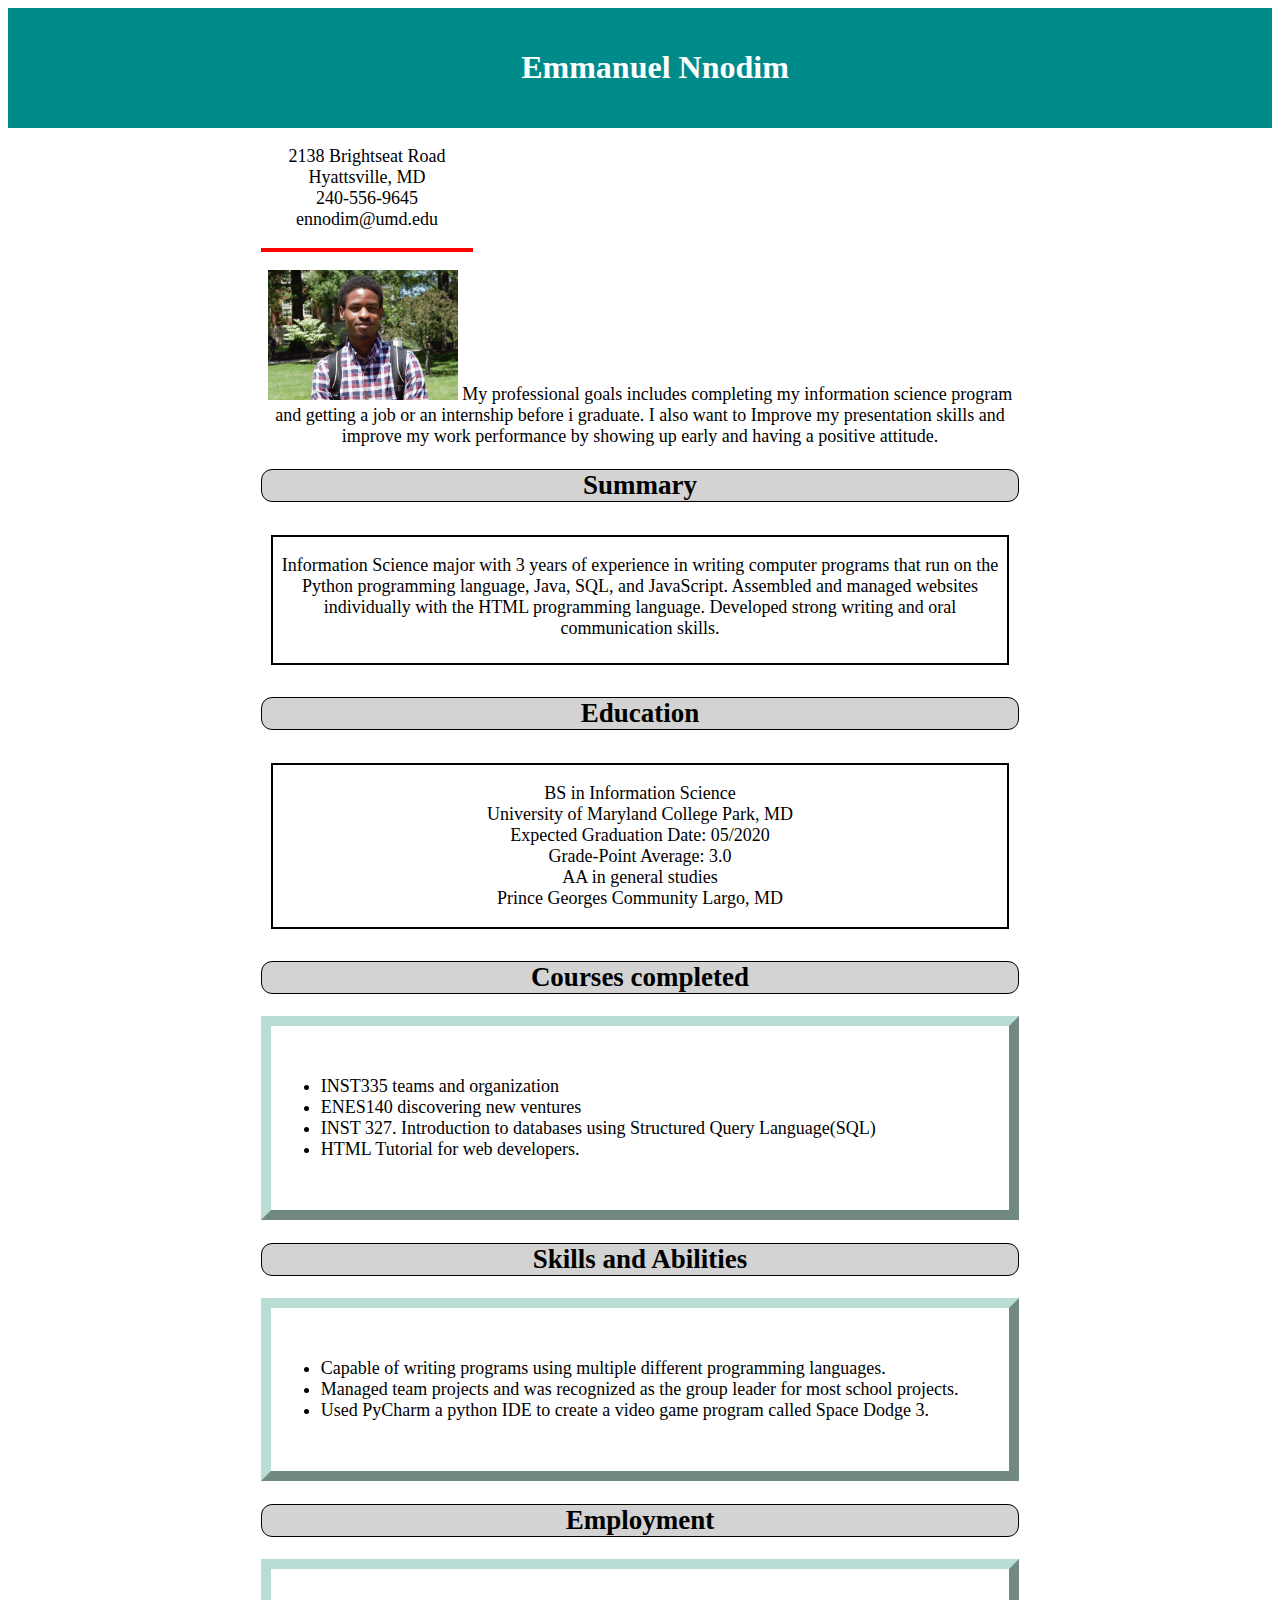
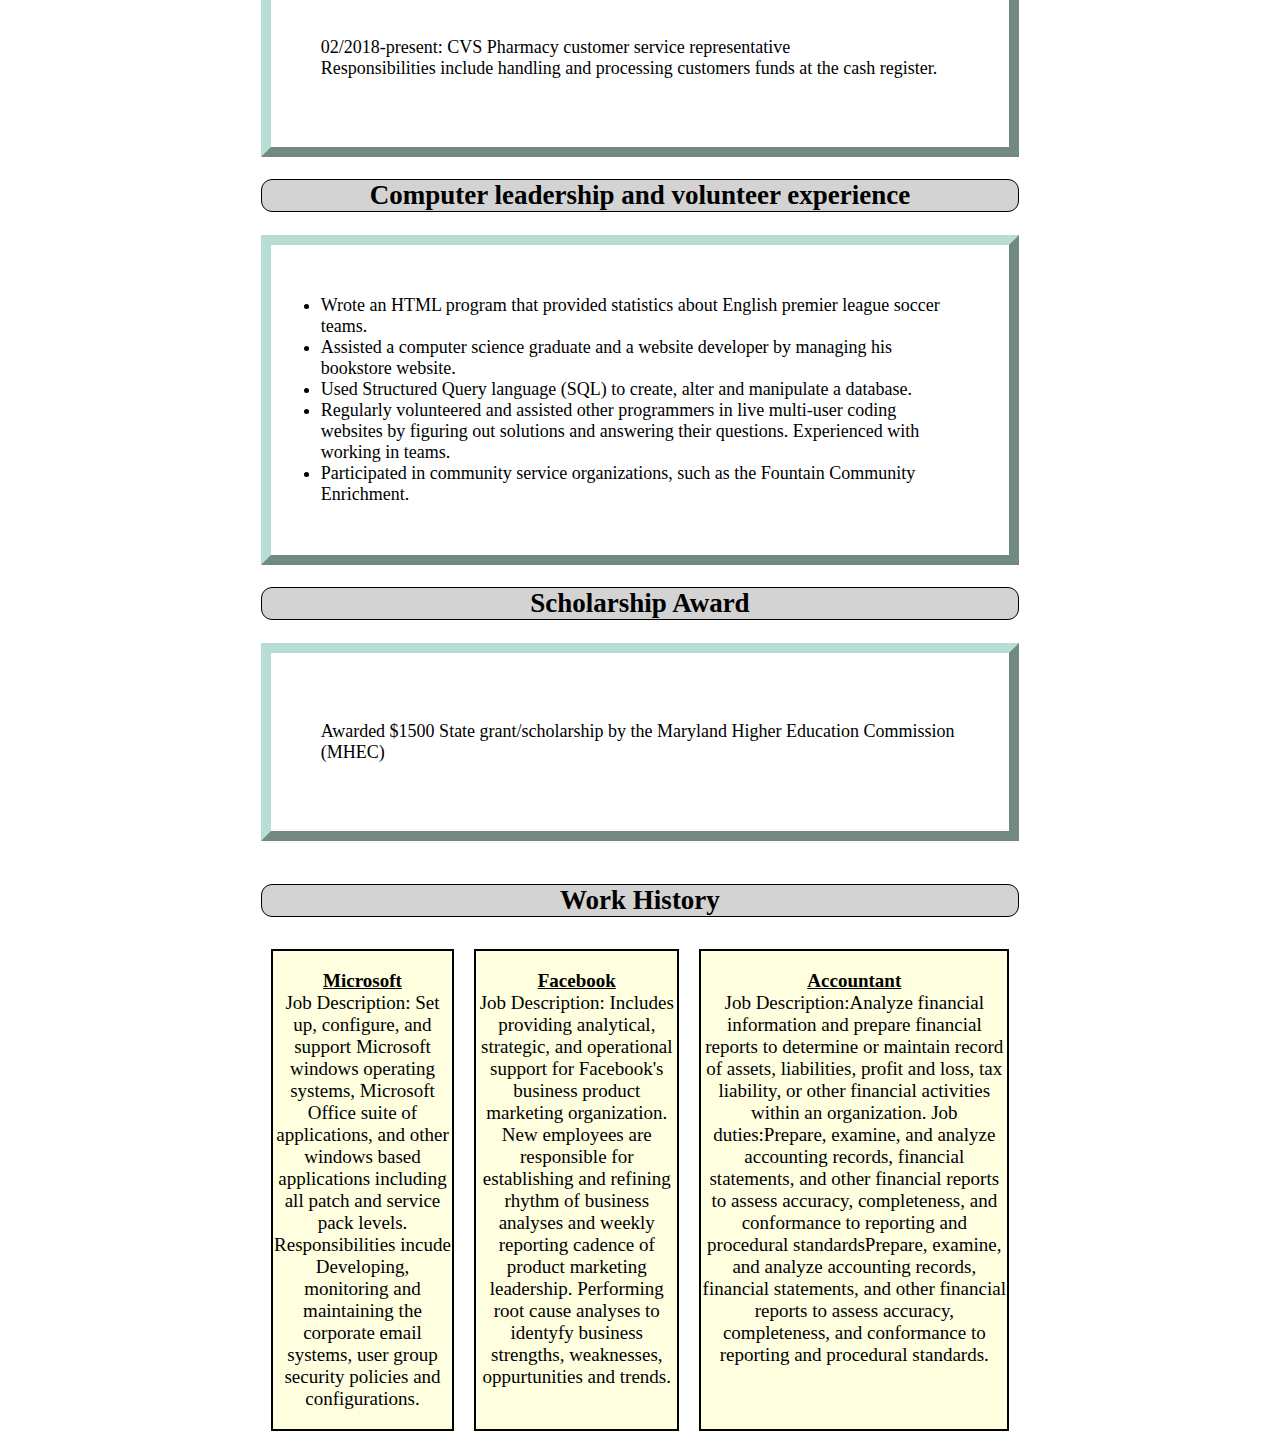
<file: index.html>
<!DOCTYPE html>
<html lang="en-US">

<head>
    <title>Assignment 1: HTML & CSS </title>
    <link rel="stylesheet" type="text/css" href="styles.css">
</head>

<body>
    <div class="name_header">
        <h1>Emmanuel Nnodim</h1>
    </div>
    <div class="container">
        <div class="personal_info">
            <p>
                2138 Brightseat Road<br>
                Hyattsville, MD<br>
                240-556-9645<br>
                ennodim@umd.edu
            </p>
        </div>

        <div class="image">
            <p>
                <img class="site_image" src="my_portrait_pic.jpg" title="This is my portrait photo">
                My professional goals includes completing my information science program and getting a
                job or an internship before i graduate. I also want to Improve my presentation skills and improve
                my work performance by showing up early and having a positive attitude.
            </p>
        </div>
        <h2 class="sum_edu_heading">Summary</h2>
        <div class="Edu-Sum-flexbox-container">
            <div class="Sum_flexbox flex-item2">
                <p>Information Science major with 3 years of experience in writing computer programs that run on
                    the Python programming language, Java, SQL,
                    and JavaScript. Assembled and managed websites individually with the HTML programming language.
                    Developed
                    strong
                    writing and oral communication skills.
                </p>
            </div>

            <h2 class="sum_edu_heading">Education</h2>
            <div class="EDU_flexbox flex-item2">
                <p>BS in Information Science<br>
                    University of Maryland College Park, MD<br>
                    Expected Graduation Date: 05/2020<br>
                    Grade-Point Average: 3.0<br>
                    AA in general studies<br>
                    Prince Georges Community Largo, MD<br>
                </p>
            </div>
        </div>

        <h2 class="heading2"> Courses completed</h2>
        <ul>
            <li>INST335 teams and organization</li>
            <li>ENES140 discovering new ventures</li>
            <li>INST 327. Introduction to databases using Structured Query Language(SQL)</li>
            <li>HTML Tutorial for web developers.</li>
        </ul>

        <h2 class="heading2">Skills and Abilities</h2>
        <ul>
            <li>Capable of writing programs using multiple different programming languages. </li>
            <li>Managed team projects and was recognized as the group leader for most school projects.</li>
            <li>Used PyCharm a python IDE to create a video game program called Space Dodge 3.</li>
        </ul>

        <h2 class="heading2">Employment</h2>
        <div class="para">
            <p> 02/2018-present: CVS Pharmacy customer service representative<br>
                Responsibilities include handling and processing customers funds at the cash register.
            </p>
        </div>

        <h2 class="heading2">Computer leadership and volunteer experience</h2>
        <ul>
            <li>Wrote an HTML program that provided statistics about English premier league soccer teams. </li>
            <li>Assisted a computer science graduate and a website developer by managing his bookstore website.
            </li>
            <li>Used Structured Query language (SQL) to create, alter and manipulate a database. </li>
            <li>Regularly volunteered and assisted other programmers in live multi-user coding websites
                by figuring out solutions and answering their questions. Experienced with working in teams.</li>
            <li>Participated in community service organizations, such as the Fountain Community Enrichment.</li>
        </ul>

        <h2 class="heading2">Scholarship Award </h2>
        <div class="para">
            <p>Awarded $1500 State grant/scholarship by the Maryland Higher Education Commission (MHEC)</p>
        </div><br>

        <h2 class="heading2">Work History </h2>

        <div class="flexbox_container">
            <div class="flexbox_item flexbox_item_1">
                <p> <ins><b>Microsoft</b></ins> <br>
                    Job Description: Set up, configure, and support Microsoft windows operating systems,
                    Microsoft Office suite of applications, and other windows based applications including all patch
                    and service pack levels.
                    Responsibilities incude Developing, monitoring and maintaining the corporate email systems, user
                    group
                    security policies and configurations.
                </p>
            </div>
            <div class="flexbox_item flexbox_item_2">
                <p> <ins><b>Facebook</b></ins> <br>
                    Job Description: Includes providing analytical, strategic, and operational support for Facebook's
                    business product marketing organization.
                    New employees are responsible for establishing and refining rhythm of business analyses and weekly
                    reporting cadence of product marketing leadership. Performing root cause analyses to identyfy
                    business strengths, weaknesses,
                    oppurtunities and trends.
                </p>

            </div>
            <div class="flexbox_item flexbox_item_3">
                <p> <ins><b>Accountant</b></ins> <br>
                    Job Description:Analyze financial information and prepare financial reports to determine or maintain
                    record of assets, liabilities,
                    profit and loss, tax liability, or other financial activities within an organization.
                    Job duties:Prepare, examine, and analyze accounting records, financial statements, and other
                    financial reports to assess accuracy,
                    completeness, and conformance to reporting and procedural standardsPrepare, examine, and analyze
                    accounting records, financial statements,
                    and other financial reports to assess accuracy, completeness, and conformance to reporting and
                    procedural standards.
                </p>
            </div>

        </div>

    </div>
</body>

</html>
</file>
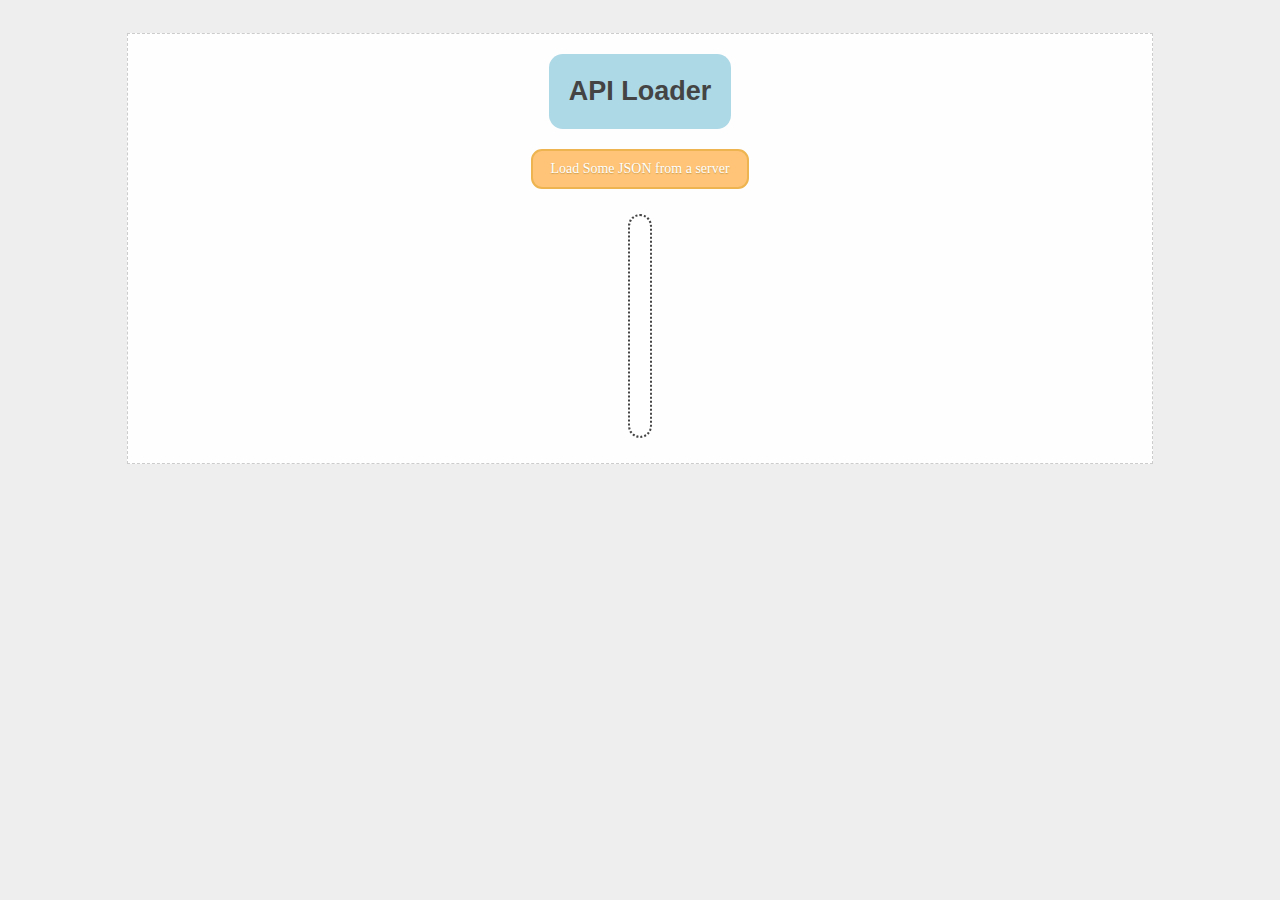
<file: lab_7_node/public/index.html>
<!DOCTYPE html>
<html lang="en">

<head>
  <title>Test AJAX page</title>
  <link rel="stylesheet" type="text/css" href="./lab_styles.css">
</head>

<body>
  <div class="container">
    <div class="wrapper">
      <div class="header">API Loader</div>
      <button class="button" onclick="loadData()">Load Some JSON from a server</button>
      <div class="content"></div>
      <div class="footer"></div>
    </div>
  </div>
  <script>
    function loadData() {
      console.log('fetch'); // confirm code is running on click
      fetch('/api')
        .then(res => res.json())
        .then(res => {
          console.log(res); // logging step to check what we got
          return res;
        })
        .then(res => res.data.map(c => c.route_id))
        .then(codes => document.querySelector(".content").innerText = codes);
    }
  </script>
</body>

</html>
</file>
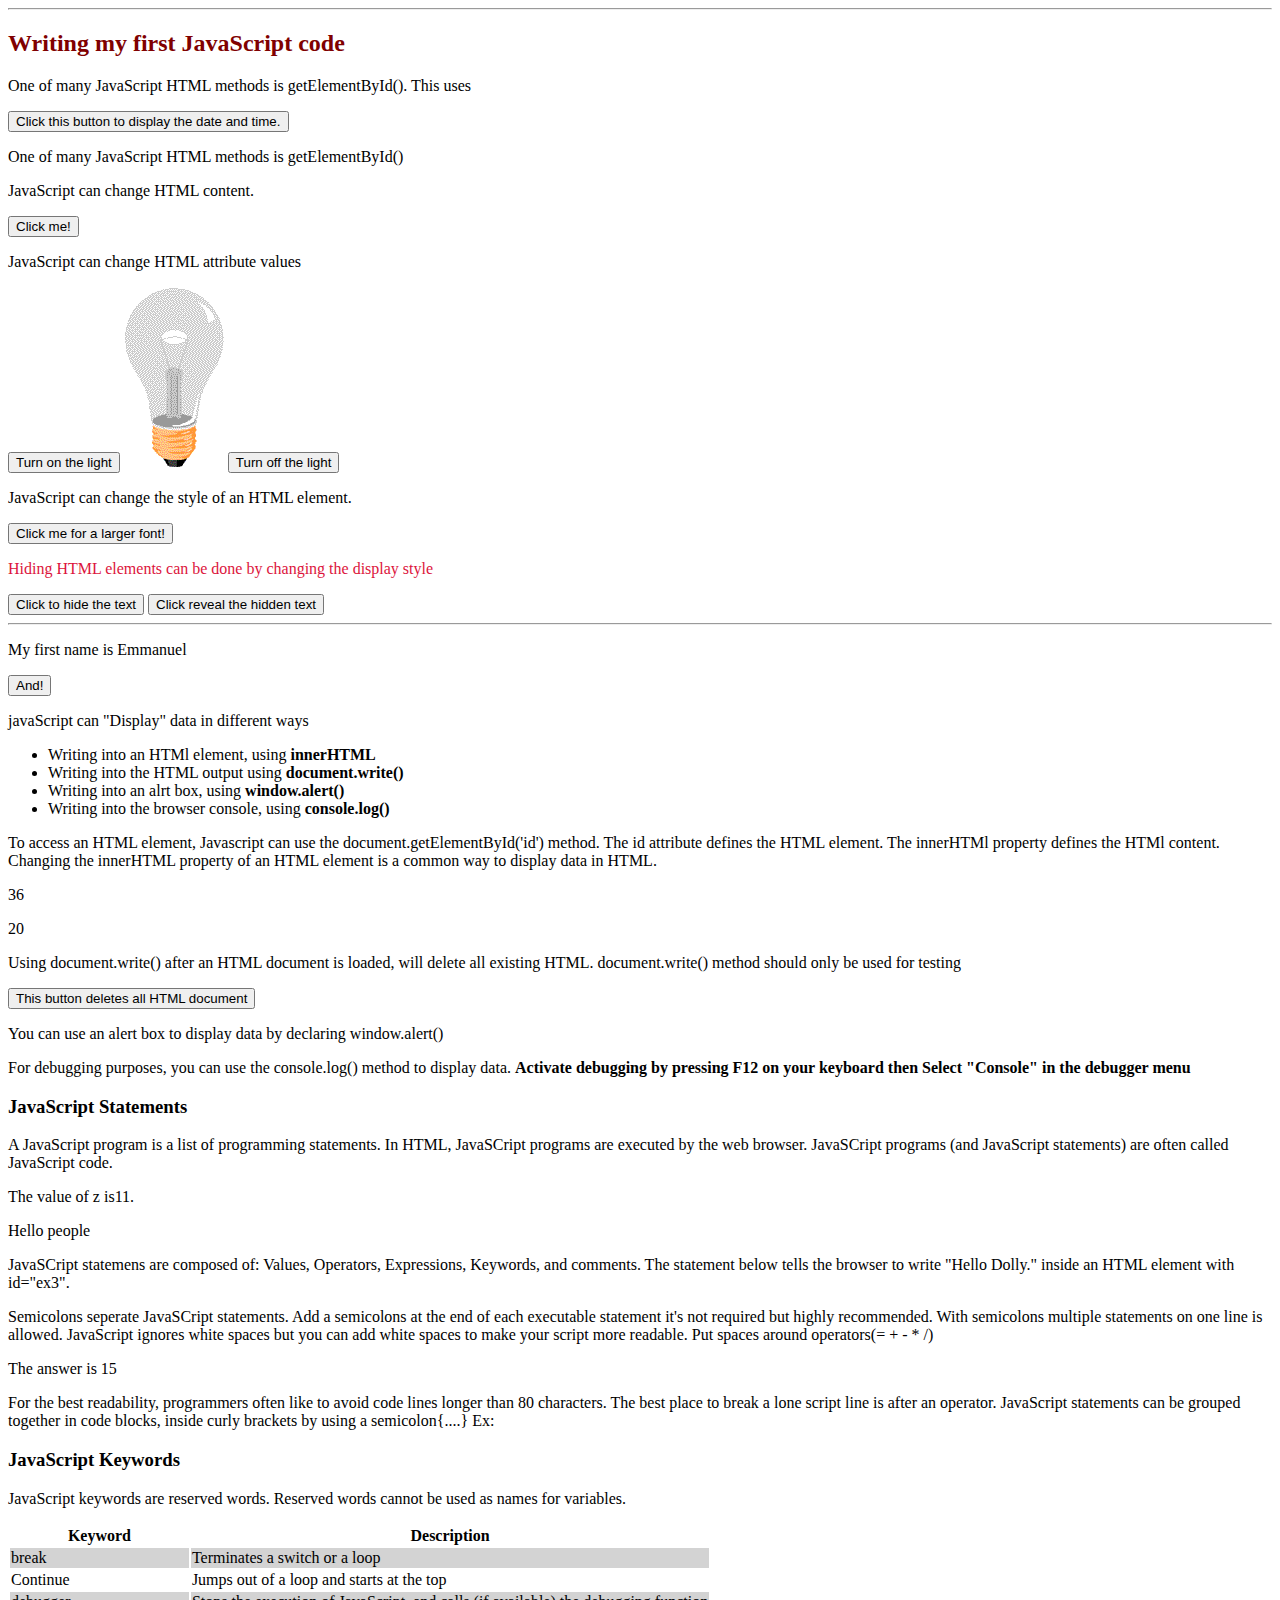
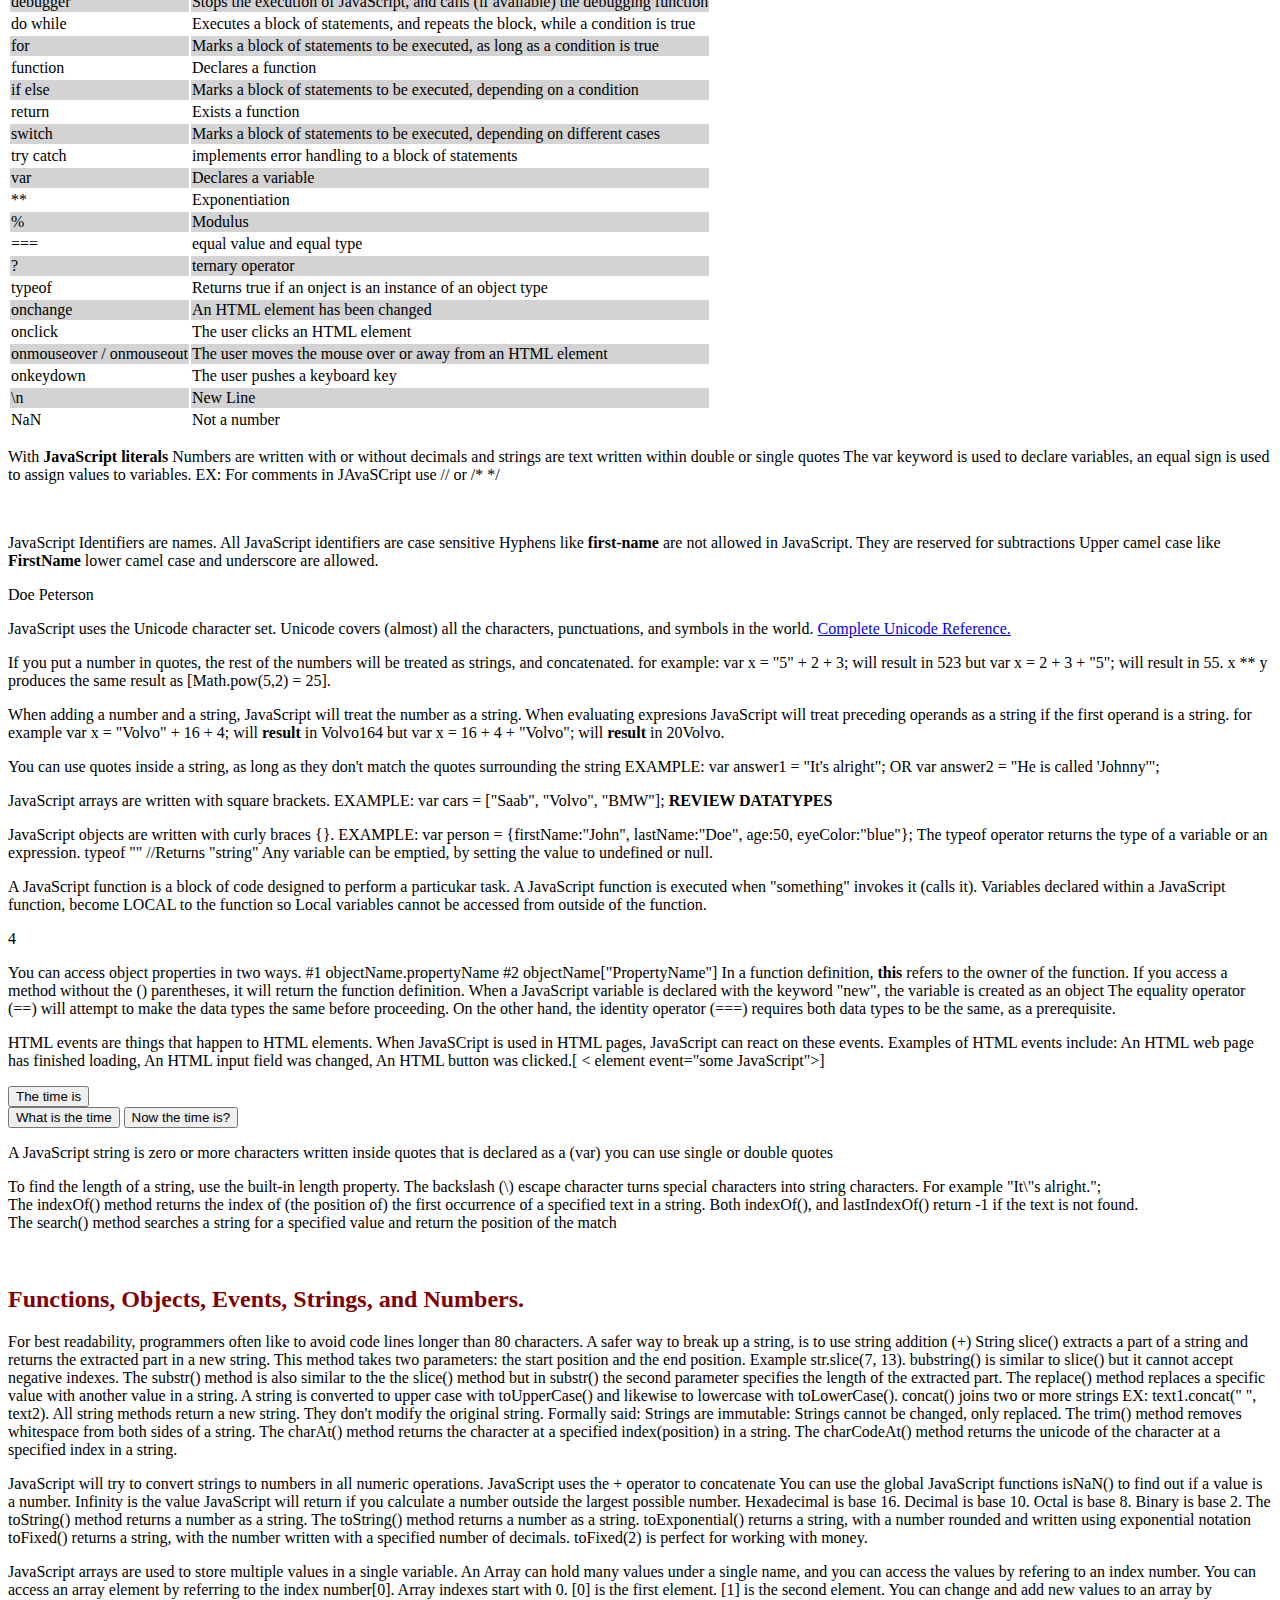
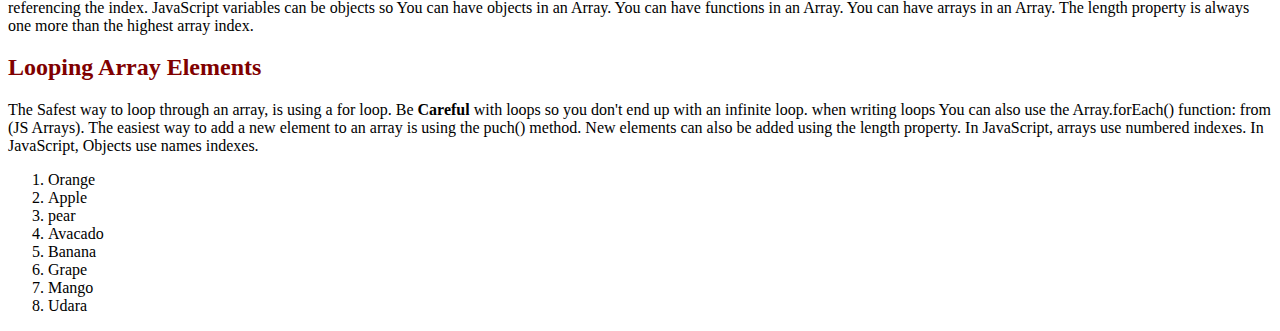
<file: w3school JavaScript exercise.html>
<!DOCTYPE html>
<html>

<head>
    <!-- EXternal JS script <script src="myScript.js"></script>   
    Adding a comment: JavaScript is the programming language of HTML and the web.-->
    <Title>This is a JavaScript tutorial</Title>
    <!--Placing scripts like the one below at the bottom of the body element improves the display speed
    because script interpretation slows down the display-->
    <!--
    <script>
        function myFunction(){
            document.getElementById('demo6').innerHTML = 'My last Name is Nnodim.';
        }
    </script> -->
    <!--REVIEW CONSOLE IN BROWSER TO TEST ALL CONSOLE.LOG CODES.-->
    <style>
        h3:hover,
        button:hover {
            color: red;
        }

        .site-container {
            border-style: hidden;
            border-width: 1px;
            margin: 0 auto;
        }

        .tab tr:nth-child(even) {
            background-color: lightgray
        }

        .tab tr:nth-child(odd) {
            background-color: white
        }
        
        h2{
            color:maroon;
        }
        h2:hover,
        button:hover{

            color:blue;
            }
        }
    </style>

</head>

<div class="site-container">

    <body>
        <hr>
        <h2>Writing my first JavaScript code</h2>
        <p> One of many JavaScript HTML methods is getElementById(). This uses </p>
        <button type="button" onclick="document.getElementById('demo').innerHTML = Date()">Click this button to display
            the
            date and time.
        </button>
        <p id="demo"></p>
        <p>One of many JavaScript HTML methods is getElementById()</p>

        <p id="demo2">JavaScript can change HTML content.</p>
        <button type="button" onclick='document.getElementById("demo2").innerHTML = "Hello JavaScript"' ;>Click
            me!</button>
        <!--JavaScript accepts both double and single quotes-->

        <p>JavaScript can change HTML attribute values</p>
        <button type="button" onclick="document.getElementById('myImage').src='pic_bulbon.gif'">Turn on the
            light</button>

        <img id="myImage" src="pic_bulboff.gif" style="width:100px"> </img>

        <button onclick="document.getElementById('myImage').src='pic_bulboff.gif'">Turn off the light</button>

        <p id="demo3">JavaScript can change the style of an HTML element.</p>
        <button onclick="document.getElementById('demo3').style.fontSize='30px'">Click me for a larger font!</button>

        <p id="demo4" style="color:crimson" ;>Hiding HTML elements can be done by changing the display style</p>
        <p id="demo5" style="display:none">Showing hidden HTML elements can also be done by changing the display style.
        </p>

        <button type="button" onclick="document.getElementById('demo4').style.display='none'">Click to hide the
            text</button>
        <button type="button" onclick="document.getElementById('demo5').style.display='block'">Click reveal the hidden
            text</button>
        <hr>
        <!-- In HTML, a JavaScript code must me inserted between <script> and </script> tags. JavaScript is the defaul scripting language in HTMl 
    A JavaScript function is a block of JavaScript code, that can be executed when "called" for.
    A function can be called when an event occurs, like when the user clicks a button.
    Any number of scripts can be placed in the <body> or <head> section of an HTML page
-->
        <script>
            function myFunction() {
                document.getElementById('demo6').innerHTML = 'My last name is Nnodim.';
            }
        </script>
        <p id="demo6">My first name is Emmanuel</p> 
        <button type="button" onclick="myFunction()">And!</button>
        <!--External scripts are practical when the same code is used in many different web pages
    To use an external script, put the name of the script file in the src (source) attribute of a <script> tag:
    External scripts can be referenced with a full URL or with a path relative to the current web page.
    EX:<script src="myScript.js"></script>. External scirpts cannot contain <script> tags
    Using external files helps seperate HTML and code, it makes HTML and Javascript easier to read and maintain and speeds up page loads.   
-->
        <p>javaScript can "Display" data in different ways</p>

        <ul>
            <li>Writing into an HTMl element, using <b>innerHTML</b></li>
            <li>Writing into the HTML output using <b>document.write()</b></li>
            <li>Writing into an alrt box, using <b>window.alert()</b></li>
            <li>Writing into the browser console, using <b>console.log()</b></li>
        </ul>
        <p>To access an HTML element, Javascript can use the document.getElementById('id') method.
            The id attribute defines the HTML element. The innerHTMl property defines the HTMl content.
            Changing the innerHTML property of an HTML element is a common way to display data in HTML.
        </p>
        <p id="example"></p>
        <script>
            document.getElementById('example').innerHTML = 9 * 4;
        </script>

        <script>
            document.write(2 * 10);
        </script>

        <p>Using document.write() after an HTML document is loaded, will delete all existing HTML.
            document.write() method should only be used for testing
        </p>
        <button type="button" onclick="document.write(9+9)">This button deletes all HTML document</button>

        <p>You can use an alert box to display data by declaring window.alert() </p>
        <!--<script>window.alert("This is a safe website click OK or enter to continue to the site.")</script>-->

        <p>For debugging purposes, you can use the console.log() method to display data.
            <b> Activate debugging by pressing F12 on your keyboard then Select "Console" in the debugger menu</b>
        </p>
        <script>
                console.log(0 * 5);
                console.log("This message will display in your console automatically. Make sure to store your code in a script tag in order to use console.log ");
                var ck
                ck = (2*5);
                var wk = ("Emmanuel");
        </script>
        
        <h3>JavaScript Statements</h3>

        <p>A JavaScript program is a list of programming statements. In HTML, JavaSCript programs are executed by the
            web browser.
            JavaSCript programs (and JavaScript statements) are often called JavaScript code.
            <p id="ex2"></p>
            <p id="ex3"></p>
        </p>

        <script>
            var x, y, z
            x = 9
            y = 2
            z = x + y;
            document.getElementById("ex2").innerHTML = "The value of z is" + z + ".";</script>

        <p>JavaSCript statemens are composed of: Values, Operators, Expressions, Keywords, and comments.
            The statement below tells the browser to write "Hello Dolly." inside an HTML element with id="ex3".
        </p>
        <script>
            document.getElementById("ex3").innerHTML = "Hello people";
        </script>

        <p>Semicolons seperate JavaSCript statements. Add a semicolons at the end of each executable statement it's not
            required but highly recommended.
            With semicolons multiple statements on one line is allowed. JavaScript ignores white spaces but you can add
            white
            spaces to make your script more readable. Put spaces around operators(= + - * /)
            <p id="ex4"> </p>
        </p>

        <script>
            var a, b, c;
            a = 5; b = 9;
            c = 1;
            d = a + b + c;
            document.getElementById("ex4").innerHTML = "The answer is " + d;
        </script>
        <p>For the best readability, programmers often like to avoid code lines longer than 80 characters.
            The best place to break a lone script line is after an operator. JavaScript statements can be grouped
            together in code blocks,
            inside curly brackets by using a semicolon{....} Ex:
            <!-- <script> function myFunction() {
                document.getElementById("demo1").innerHTML = "Hello Dolly!";
                document.getElementById("demo2").innerHTML = "How are you?";
              } </script>-->
        </p>
        <h3>JavaScript Keywords</h3>
        <p>JavaScript keywords are reserved words. Reserved words cannot be used as names for variables.</p>
        <table class="tab">
            <tr>
                <th>Keyword</th>
                <th>Description</th>
            </tr>
            <tr>
                <td>break</td>
                <td>Terminates a switch or a loop</td>
            </tr>
            <tr>
                <td>Continue</td>
                <td>Jumps out of a loop and starts at the top</td>
            </tr>
            <tr>
                <td>debugger</td>
                <td>Stops the execution of JavaScript, and calls (if available) the debugging function</td>
            </tr>
            <tr>
                <td>do while</td>
                <td>Executes a block of statements, and repeats the block, while a condition is true </td>
            </tr>
            <tr>
                <td>for</td>
                <td>Marks a block of statements to be executed, as long as a condition is true</td>
            </tr>
            <tr>
                <td>function</td>
                <td>Declares a function</td>
            </tr>
            <tr>
                <td>if else</td>
                <td>Marks a block of statements to be executed, depending on a condition</td>
            </tr>
            <tr>
                <td>return</td>
                <td>Exists a function</td>
            </tr>
            <tr>
                <td>switch</td>
                <td>Marks a block of statements to be executed, depending on different cases </td>
            </tr>
            <tr>
                <td>try catch</td>
                <td>implements error handling to a block of statements</td>
            </tr>
            <tr>
                <td>var</td>
                <td>Declares a variable </td>
            </tr>
            <tr>
                <td>**</td>
                <td>Exponentiation</td>
            </tr>
            <tr>
                <td>%</td>
                <td>Modulus</td>
            </tr>
            <tr>
                <td>===</td>
                <td>equal value and equal type</td>
            </tr>
            <tr>
                <td>?</td>
                <td>ternary operator</td>
            </tr>
            <tr>
                <td>typeof</td>
                <td>Returns true if an onject is an instance of an object type</td>
            </tr>
            <tr>
                <td>onchange</td>
                <td>An HTML element has been changed</td>
            </tr>
            <tr>
                <td>onclick</td>
                <td>The user clicks an HTML element</td>
            </tr>
            <tr>
                <td>onmouseover / onmouseout</td>
                <td>The user moves the mouse over or away from an HTML element</td>
            </tr>
            <tr>
                <td>onkeydown</td>
                <td>The user pushes a keyboard key</td>
            </tr>
            <tr>
                <td>\n</td>
                <td>New Line</td>
            </tr>
            <tr>
                <td>NaN</td>
                <td>Not a number</td>
            </tr>

        </table>

        <p>With <b>JavaScript literals</b> Numbers are written with or without decimals and strings are text written
            within double or single quotes
            The var keyword is used to declare variables, an equal sign is used to assign values to variables. EX:
            For comments in JAvaSCript use // or /* */
            <!--var x;
            x = 6;
        
            var x, y;
            x = 5 + 6;
            y = x * 10;
             -->
        </p><br>

        <p>JavaScript Identifiers are names. All JavaScript identifiers are case sensitive
            Hyphens like <b>first-name</b> are not allowed in JavaScript. They are reserved for subtractions
            Upper camel case like <b>FirstName</b> lower camel case and underscore are allowed.
        </p>
        <p id="ex5"></p>
        <script>
            var lastname, lastName;
            lastname = 'Doe'
            lastName = 'Peterson'
            document.getElementById("ex5").innerHTML = lastname + " " + lastName;
        </script>

        <p>JavaScript uses the Unicode character set. Unicode covers (almost) all the characters, punctuations, and
            symbols in the world.
            <a href="https://www.w3schools.com/charsets/default.asp" target="_blank">Complete Unicode Reference.<a />
        </p>

        <p>If you put a number in quotes, the rest of the numbers will be treated as strings, and concatenated.
            for example: var x = "5" + 2 + 3; will result in 523 but var x = 2 + 3 + "5"; will result in 55.
            x ** y produces the same result as [Math.pow(5,2) = 25].
        </p>

        <p>When adding a number and a string, JavaScript will treat the number as a string.
            When evaluating expresions JavaScript will treat preceding operands as a string if the first operand is a
            string.
            for example var x = "Volvo" + 16 + 4; will <b>result</b> in Volvo164 but var x = 16 + 4 + "Volvo"; will
            <b>result</b> in 20Volvo.
        </p>

        <p>You can use quotes inside a string, as long as they don't match the quotes surrounding the string
            EXAMPLE: var answer1 = "It's alright"; OR var answer2 = "He is called 'Johnny'";
        </p>

        <p>JavaScript arrays are written with square brackets.
            EXAMPLE: var cars = ["Saab", "Volvo", "BMW"]; <b>REVIEW DATATYPES</b>
        </p>

        <p>JavaScript objects are written with curly braces {}.
            EXAMPLE: var person = {firstName:"John", lastName:"Doe", age:50, eyeColor:"blue"};
            The typeof operator returns the type of a variable or an expression. typeof "" //Returns "string"
            Any variable can be emptied, by setting the value to undefined or null.
        </p>

        <p>A JavaScript function is a block of code designed to perform a particukar task.
            A JavaScript function is executed when "something" invokes it (calls it).
            Variables declared within a JavaScript function, become LOCAL to the function so
            Local variables cannot be accessed from outside of the function.

        </p>

        <p id="ex6"></p>
        <script>
            function myFunction(p1, p2){
                return p1 * p2;
                var func = myFunction(p1,p2);
                
            }
            document.getElementById("ex6").innerHTML = myFunction(4, 1);
            
        </script>
        

        <p>You can access object properties in two ways.
            #1 objectName.propertyName #2 objectName["PropertyName"]
            In a function definition, <b>this</b> refers to the owner of the function.
            If you access a method without the () parentheses, it will return the function definition.
            When a JavaScript variable is declared with the keyword "new", the variable is created as an object
            The equality operator (==) will attempt to make the data types the same before proceeding. On the other hand, 
            the identity operator (===) requires both data types to be the same, as a prerequisite.
        </p>

        <p>HTML events are things that happen to HTML elements. When JavaSCript is used in HTML pages, JavaScript can
            react on these events.
            Examples of HTML events include: An HTML web page has finished loading, An HTML input field was changed,
            An HTML button was clicked.[ < element event="some JavaScript">]
        </p>
        <p id="ex7"></p>

        <button onclick="document.getElementById('ex7').innerHTML = Date()">The time is </button><br>
        <button onclick="this.innerHTML = Date()">What is the time</button>
        <button onclick="displayDate()">Now the time is?</button>

        <p> A JavaScript string is zero or more characters written inside quotes that is declared as a (var) you can use single or double quotes </p>
        <p>To find the length of a string, use the built-in length property. The backslash (\) escape character turns special characters into string characters.
            For example "It\"s alright.";<br>
            The indexOf() method returns the index of (the position of) the first occurrence of a specified text in a string.
            Both indexOf(), and lastIndexOf() return -1 if the text is not found.<br>
            The search() method searches a string for a specified value and return the position of the match
        </p><br>

        <script>
            var text ="ABCDEFGHIJKLMNOPQRSTUVWXYZ9";
            var tln = text.length;
            console.log(tln, 'is the text length'); //check your console to find out the text length
            var inde = text.indexOf("M"); // finds the index of a character
            console.log(inde);
            var inde2 = text.lastIndexOf("Z");
            console.log(inde2, 'this is the location of z');
            var posi = text.search("J");
            console.log(posi)
            
        </script>
        <h2>Functions, Objects, Events, Strings, and Numbers. 
        </h2>

        <p>
            For best readability, programmers often like to avoid code lines longer than 80 characters.
            A safer way to break up a string, is to use string addition (+)
            String slice() extracts a part of a string and returns the extracted part in a new string. This method takes
            two parameters: the start position and the end position. Example str.slice(7, 13).
            bubstring() is similar to slice() but it cannot accept negative indexes. The substr() method is also similar to the 
            the slice() method but in substr() the second parameter specifies the length of the extracted part. 
            The replace() method replaces a specific value with another value in a string.
            A string is converted to upper case with toUpperCase() and likewise to lowercase with toLowerCase().
            concat() joins two or more strings EX: text1.concat(" ", text2).
            All string methods return a new string. They don't modify the original string.
            Formally said: Strings are immutable: Strings cannot be changed, only replaced.
            The trim() method removes whitespace from both sides of a string.
            The charAt() method returns the character at a specified index(position) in a string.
            The charCodeAt() method returns the unicode of the character at a specified index in a string. 
        </p>

        <script>
        var a = "Please visit his website";
        var at = "     How do i remove white space  ";
        var b = a.replace("his", "Emmanuel's");
        var a2 = a.toUpperCase();
        var a3 = at.trim()
        var at2 = "Nnodim";
        var a4 = at2.charCodeAt(1)
        console.log(b + " " + a2 + " " + a3);
        console.log('The unicode value of the text n is', a4);

        </script>

        <p>JavaScript will try to convert strings to numbers in all numeric operations. JavaScript uses the + operator to concatenate 
            You can use the global JavaScript functions isNaN() to find out if a value is a number. Infinity is the value JavaScript will return if 
            you calculate a number outside the largest possible number.
            Hexadecimal is base 16. Decimal is base 10. Octal is base 8. Binary is base 2. The toString() method returns a number as a string.
            The toString() method returns a number as a string. toExponential() returns a string, with a number rounded and written using exponential notation
            toFixed() returns a string, with the number written with a specified number of decimals. toFixed(2) is perfect for working with money.

        </p>

        <script>
        console.log(typeof(4));
        var myNumber = 2;
        while (myNumber != Infinity){
            myNumber = myNumber * myNumber;
        console.log(myNumber);
        }
        var numb = 12.435646
        var numb2 = numb.toFixed(2)
        console.log(numb2)
        </script>

        <p>
            JavaScript arrays are used to store multiple values in a single variable.
            An Array can hold many values under a single name, and you can access the values by refering to an 
            index number. You can access an array element by referring to the index number[0]. Array indexes start with 0.
            [0] is the first element. [1] is the second element. You can change and add new values to an array by referencing the index.
            JavaScript variables can be objects so You can have objects in an Array. You can have functions in an Array. You can have arrays in an Array.
            The length property is always one more than the highest array index.

            
        </p>

        <script>
            var cars = ["Chevrolet", "Volvo", "BMW", "Mercedes"];
            console.log(cars);
            var value = cars[2];
            cars[4] = "Toyota";
            var value2 = cars[cars.length -1];
            console.log(value,'Is at index of 2', value2, "\"-1 gives you the last element in an array\" ");
            console.log(cars[0]);
            var person = {Firstname:"Jammie", Lastname:"Vardy"}
            console.log(person.Lastname, person.Firstname);
            var x = cars.length; // returns the number of elements
            var y = cars.sort(); // The sort() method sorts arrays
            console.log(x,'is the length',y,'sorting');

        </script>

        <h2>Looping Array Elements
        </h2>

        <p>
            The Safest way to loop through an array, is using a for loop. Be <b>Careful</b> with loops so you don't end up with
            an infinite loop. when writing loops You can also use the Array.forEach() function: from (JS Arrays).
            The easiest way to add a new element to an array is using the puch() method. New elements can also be added using the length property.
            In JavaScript, arrays use numbered indexes. In JavaScript, Objects use names indexes.

        </p>
        <p id = "fruit"></p>

        <script>
            var fruits, Flen, i, text;
            fruits = ["Orange", "Apple", "pear", "Avacado", "Banana", "Grape", "Mango"];
            fruits.push("Udara");

            Flen = fruits.length;
            var len = fruits.length
            console.log(len, 'this is the total number of the fruits element')

            text = "<ol>"
            for (i = 0; i < fruits.length; i++) {
                text += "<li>" + fruits[i] + "</li>";
            }    
            
            text += "</ol>";
            document.getElementById("fruit").innerHTML = text;
            console.log(text)
        </script>


</div>
</body>

</html>
</file>
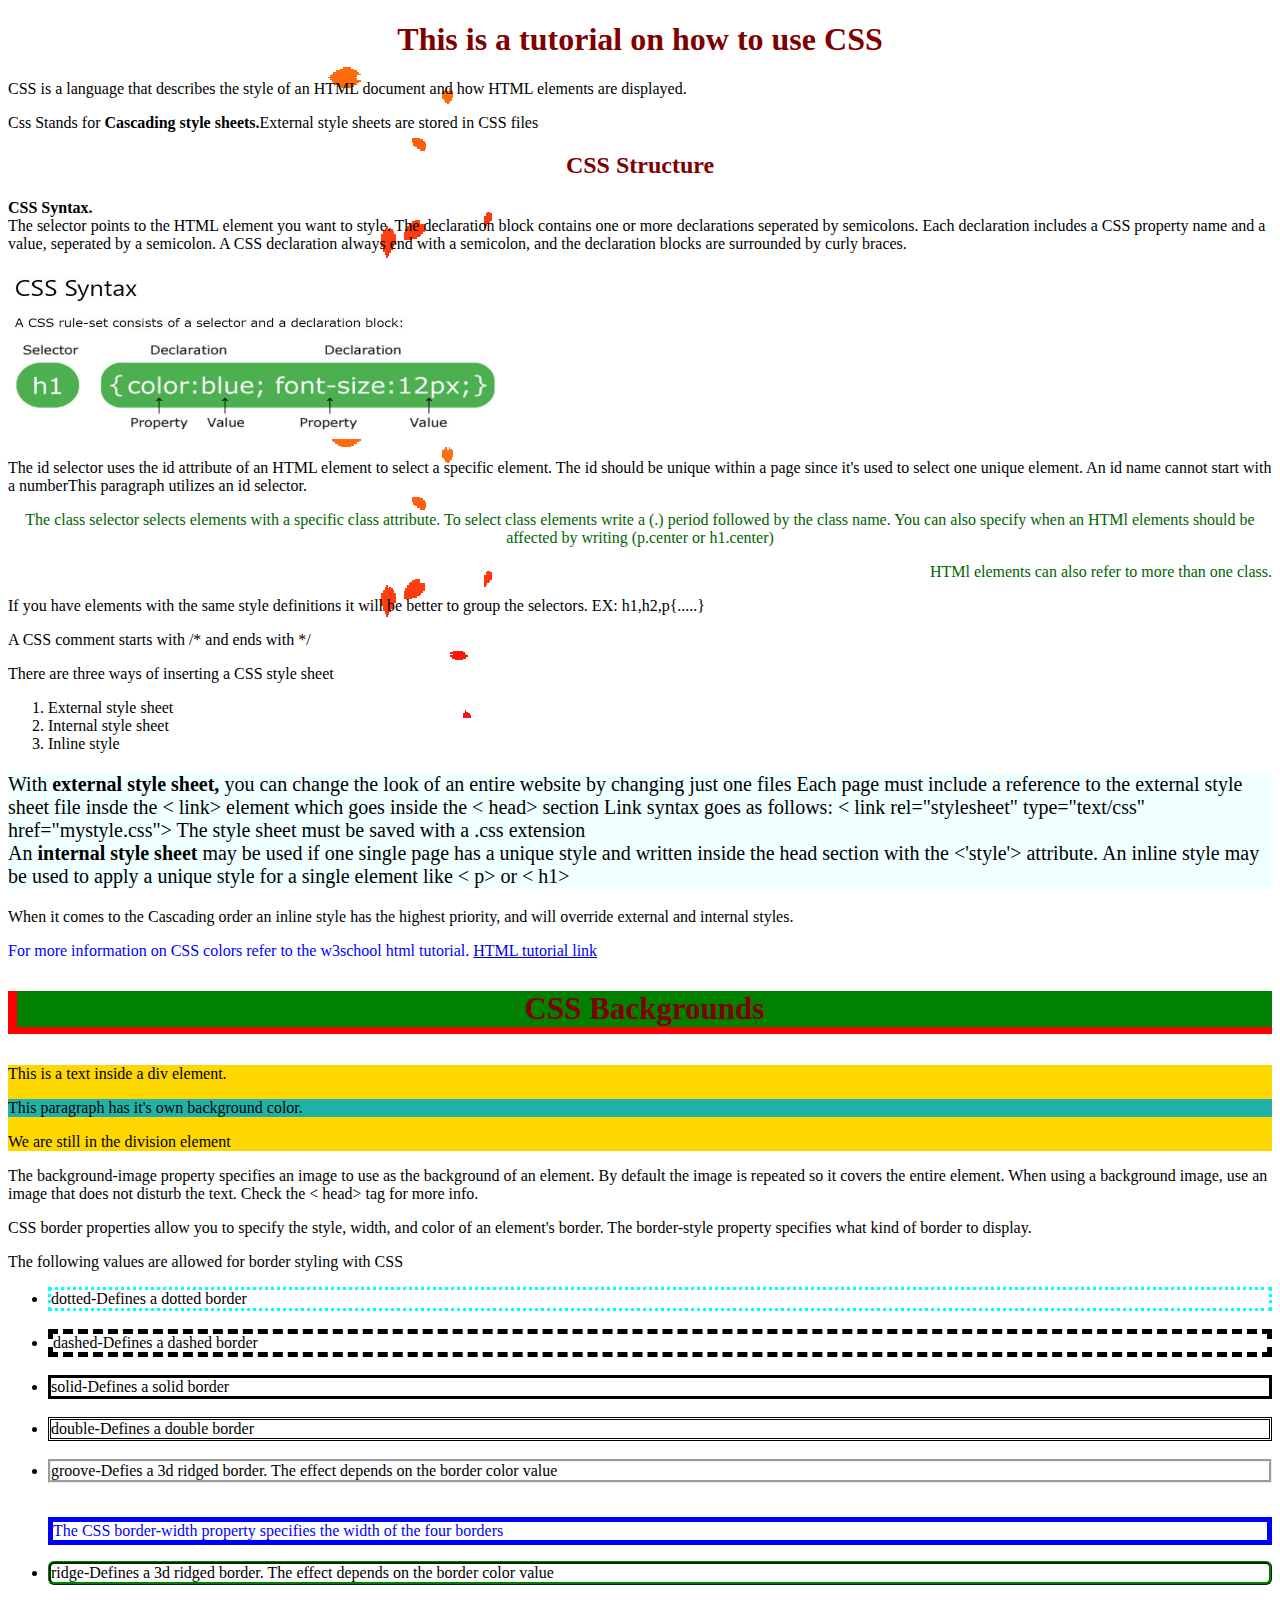
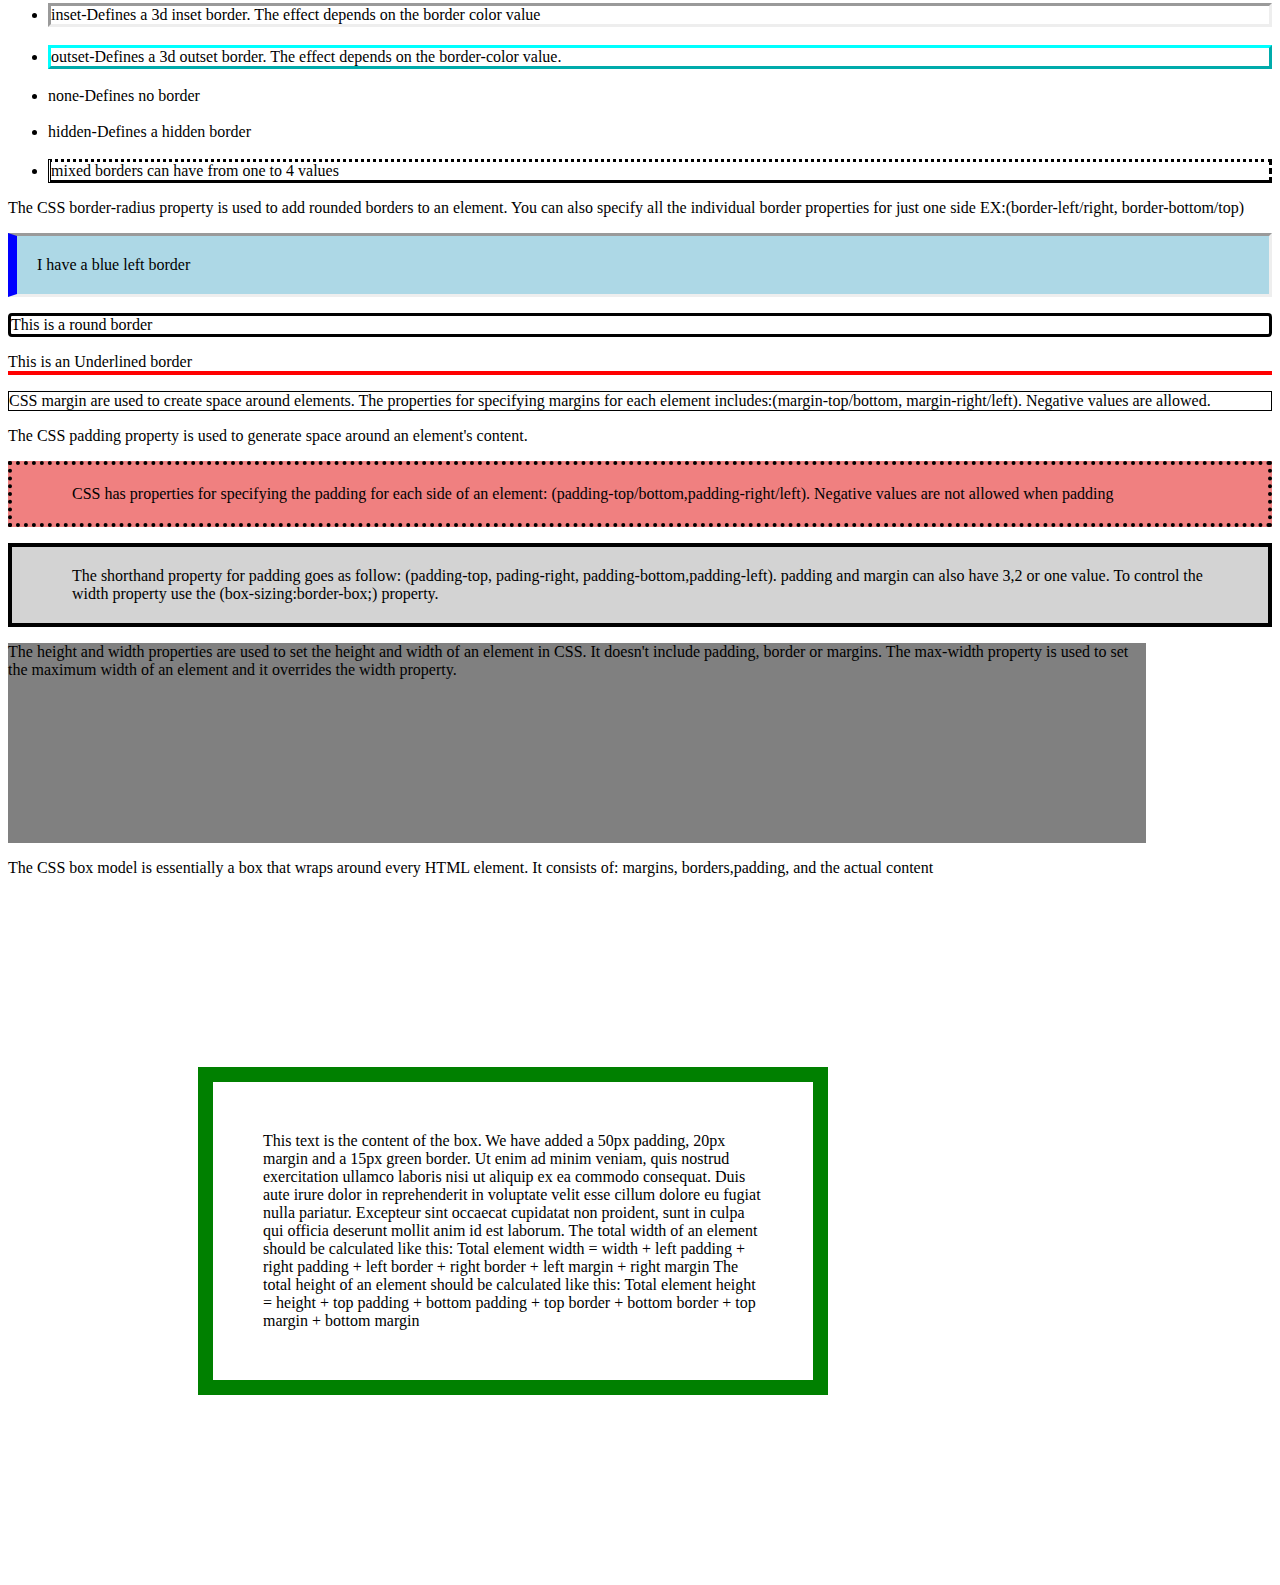
<file: W3schools CSS tutorial.html>
<!DOCTYPE html>
<html>
<head> 
    <title>
        This is a CSS tutorial
    </title>
    <!--external style sheet reference < link rel="stylesheet" type="text/css" href="mystyle.css">-->
    <style>
        body{
            /*background-color:lightblue;
             The background-image property specifies an image to use as the background of an element.
             USE background-repeat: no-repeat; to show the background image only once       
             USE background-repeat: repeat-x or repeat-y to repeat an image horizontally or vertically
             USE background-position:right top to position the background image is a certain position
             USE background-attachment to specify whether the background image should scroll or be fixed.
             */
            background-image: url("fall.gif");
            background-repeat: repeat-y;
            background-attachment: fixed;
            
            /* 
            USE the shorthand property to set all the background properties in one declaration
            background: white url("car.png") fixed;
            */
            
        }
        h1,h2,h3{
            color:maroon;
            text-align:center;
        }
        p{
            font-family:verdana;
            color:black;
        }
        #para2{
            font-family:'Gill Sans MT';
        }
        .center{
            text-align:center;
            color:darkgreen;
        }
        p.large{
            text-align:right;
        }
        h3.bk{
            background-color:green;
            font-size:31px;
            border-left:9px solid red;
            border-bottom:7px solid red;
        }
        div{
            background-color:gold;
        }
        #df{
            background-color:lightseagreen;
        }
        #b1{
         border-style:inset;
         border-left: 9px solid blue;
         background-color:lightblue;
         padding: 20px;
        }
        #b2{
            border-style:solid;
            border-radius:4px;
        }
        #b3{
            border-bottom: 4px solid red; 
        }
        #m1{
            /*with the margin shorthand you can specify all the margin properties in one line of code.
            The margin can also be set to auto to horizontally center the element within it's container
            margin:30px 20px 15px 10px;
            */
            border:1px solid black;
            margin:auto;
        }
        #pad1{
            padding-top: 20px;
            padding-right: 30px;
            padding-bottom:20px;
            padding-left:60px;
            background-color:lightcoral;
            border:4px dotted black;
        }
        #pad2{
            padding:20px 30px 20px 60px;
            background-color:lightgrey;
            border:4px solid black;
        }
        #box{
            
            width:500px;
            border:15px solid green;
            padding:50px;
            margin:190px;

        }

    </style>
</head>

<body>
<h1>This is a tutorial on how to use CSS</h1>
<p>CSS is a language that describes the style of an HTML document and how HTML elements are displayed.</p>
<p>Css Stands for <b>Cascading style sheets.</b>External style sheets are stored in CSS files</p>

<h2>CSS Structure</h2>
<p><b>CSS Syntax.</b> <br>The selector points to the HTML element you want to style. The declaration block contains one or more
    declarations seperated by semicolons. Each declaration includes a CSS property name and a value, seperated by a semicolon.
    A CSS declaration always end with a semicolon, and the declaration blocks are surrounded by curly braces.
</p>
<img src="css syntax.JPG" title="CSS syntax illustration" width="500" height="170">

<p id="para2">The id selector uses the id attribute of an HTML element to select a specific element. The id should be unique
    within a page since it's used to select one unique element. An id name cannot start with a numberThis paragraph utilizes an id selector. 
</p>

<p class="center">The class selector selects elements with a specific class attribute. To select class elements write a (.) period 
    followed by the class name. You can also specify when an HTMl elements should be affected by writing
    (p.center or h1.center)
</p>
<p class=" center large">HTMl elements can also refer to more than one class.</p>

<p>If you have elements with the same style definitions it will be better to group the selectors. EX: h1,h2,p{.....}</p>
<p>A CSS comment starts with /* and ends with */</p>
<p>There are three ways of inserting a CSS style sheet
    <ol>
        <li>External style sheet</li>
        <li>Internal style sheet</li>
        <li>Inline style</li>
    </ol>
</p>
<p style="background-color:azure; font-size:20px">With <b>external style sheet,</b> you can change the look of an entire website by changing just one files
    Each page must include a reference to the external style sheet file insde the < link> element which goes inside the < head> section
    Link syntax goes as follows: < link rel="stylesheet" type="text/css" href="mystyle.css">
    The style sheet must be saved with a .css extension <br>
    An <b>internal style sheet</b> may be used if one single page has a unique style and written inside the head section with the  <'style'> attribute.
    An inline style may be used to apply a unique style for a single element like < p> or < h1>
</p>
<p>When it comes to the Cascading order an inline style has the highest priority, and will override external and internal styles.</p>
<p style="color:blue">For more information on CSS colors refer to the w3school html tutorial.
    <a href="https://github.com/emmanuel-nnodim/INST-377/blob/master/w3school%20html%20exercise.html" target="_blank">HTML tutorial link</a> </p>

<h3 class="bk"> CSS Backgrounds</h3> 
<div>This is a text inside a div element. <p id="df">This paragraph has it's own background color.</p>
We are still in the division element</div>
<p>The background-image property specifies an image to use as the background of an element. By default the image is repeated so it covers the entire element. 
    When using a background image, use an image that does not disturb the text. Check the < head> tag for more info.
</p>

<p>CSS border properties allow you to specify the style, width, and color of an element's border. The border-style property specifies what kind of border to display.</p>
<p>The following values are allowed for border styling with CSS
    <ul>
        <li style="border-style:dotted; border-color:aqua">dotted-Defines a dotted border</li><br>
        <li style="border-style:dashed; border-width:5px">dashed-Defines a dashed border</li><br>
        <li style="border-style:solid">solid-Defines a solid border</li><br>
        <li style="border-style:double">double-Defines a double border</li><br>
        <li style="border-style:groove">groove-Defies a 3d ridged border. The effect depends on the border color value</li><br>
        <p  style="color:blue; border-style:solid; border-width:thick"> The CSS border-width property specifies the width of the four borders</p>
        <li style="border-style:ridge; border-radius:6px;border-color:green
        ">ridge-Defines a 3d ridged border. The effect depends on the border color value</li><br>
        <li style="border-style:inset">inset-Defines a 3d inset border. The effect depends on the border color value</li><br>
        <li style="border-style:outset;border-color:aqua">outset-Defines a 3d outset border. The effect depends on the border-color value.</li><br>
        <li>none-Defines no border</li><br>
        <li style="border-style:hidden">hidden-Defines a hidden border</li><br>
        <li style="border-style:dotted dashed solid double">mixed borders can have from one to 4 values</li>
        <!--Short way of writing borders: (border: 10px solid green;). The order is top,right,bottom,left-->
    </ul>
</p>

<p>The CSS border-radius property is used to add rounded borders to an element. You can also specify all the individual border 
    properties for just one side EX:(border-left/right, border-bottom/top)</p>
<p id="b1">I have a blue left border</p>
<p id="b2">This is a round border </p>
<p id="b3">This is an Underlined border</p>

<p id="m1">CSS margin are used to create space around elements. The properties for specifying margins for each element
    includes:(margin-top/bottom, margin-right/left). Negative values are allowed.
</p>

<p>The CSS padding property is used to generate space around an element's content.</p>
<p id="pad1">CSS has properties for specifying the padding for each side of an element: (padding-top/bottom,padding-right/left). Negative values are not allowed when padding</p>
<p id="pad2">The shorthand property for padding goes as follow: (padding-top, pading-right, padding-bottom,padding-left). 
    padding and margin can also have 3,2 or one value. To control the width property use the (box-sizing:border-box;) property.
</p>
<p style="height:200px; width:90%; background-color:gray">The height and width properties are used to set the height and width of an element in CSS.
    It doesn't include padding, border or margins. The max-width property is used to set the maximum width of an element and it overrides the width property. 
</p>
<p>The CSS box model is essentially a box that wraps around every HTML element. It consists of: margins, borders,padding, and the actual content</p>
<p id="box">This text is the content of the box. We have added a 50px padding, 20px margin and a 15px green border. Ut enim ad minim veniam, quis nostrud exercitation ullamco
     laboris nisi ut aliquip ex ea commodo consequat. Duis aute irure dolor in reprehenderit in voluptate velit esse cillum dolore eu fugiat nulla pariatur. Excepteur sint 
     occaecat cupidatat non proident, sunt in culpa qui officia deserunt mollit anim id est laborum. The total width of an element should be calculated like this:
     Total element width = width + left padding + right padding + left border + right border + left margin + right margin
     The total height of an element should be calculated like this:
     Total element height = height + top padding + bottom padding + top border + bottom border + top margin + bottom margin</p>

</body>
</html>
</file>
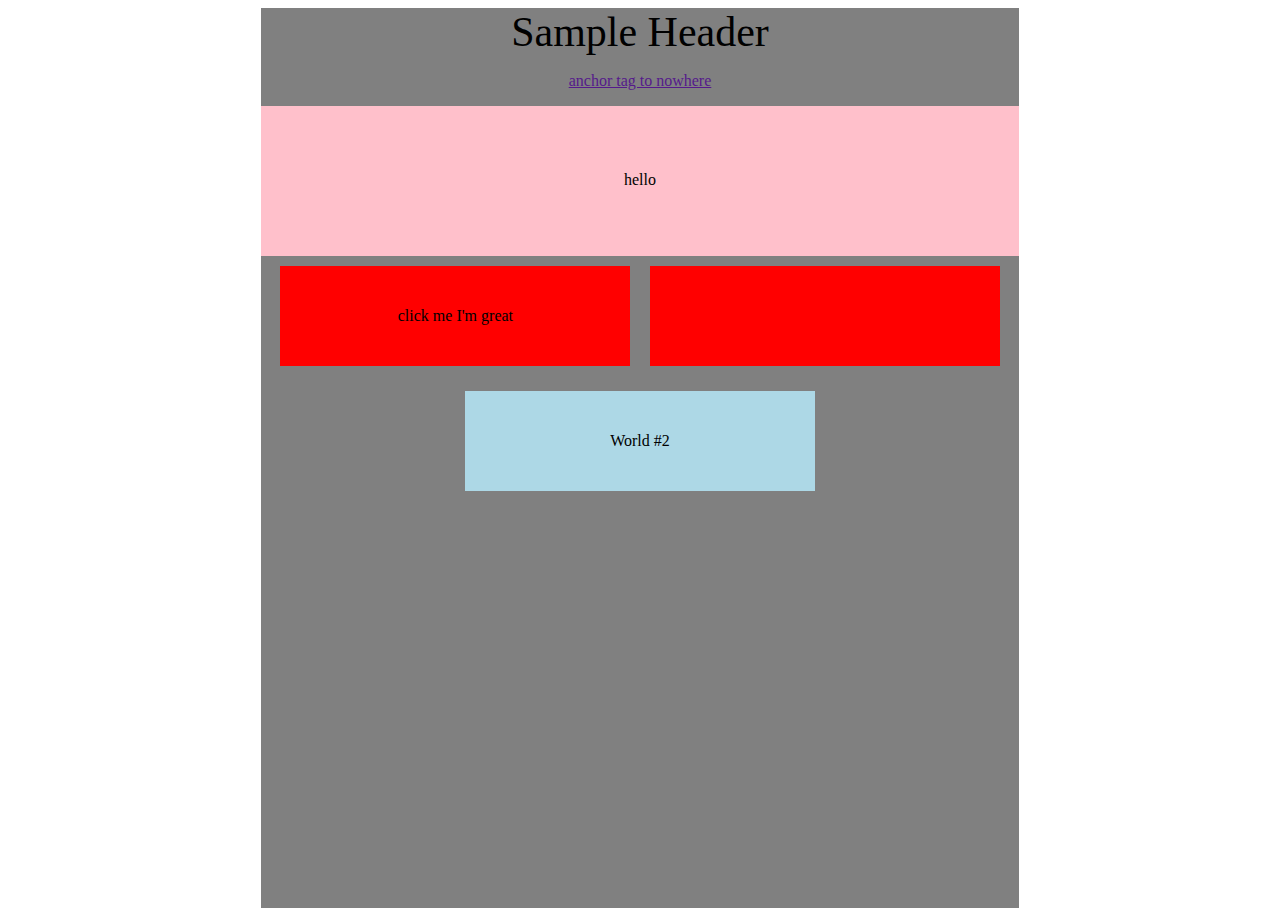
<file: Lab 3/lab_3_bad_css.html>
<!DOCTYPE html>
<html>

<head>
  <title>Sample HTML Demonstration Page</title>
</head>

<style>
.doc {
  text-align: center;
 
}
.interior{
  display:flex;
  align-content: center;
  justify-content:space-around;
  padding:65px;
}

.newsline {
  text-align:center;
  font-size: 42px;
  font-style: bold;
  font-weight: 400;
}

.wrapper {
  margin:auto;
  width: 60%;
  height: 100vh;
  background-color: grey;
}

.head{
  display: flex;
  flex-direction: column;
  margin-bottom: 25px;
}

.head
 {
  margin: 0;
  padding: 0;
}

.second_container {
  text-align:center;
  background: pink;
  width:auto;
  height: 150px;
}

.container {
  display: flex;
  justify-content: space-around;
  align-items: center;
  flex-wrap: wrap;
  padding:10px;
}

.textbox {
  height: 100px;
  width: 350px;
  margin-bottom: 25px;
  display: flex;
  align-items: center;
  justify-content: center;

}

.green {
  background-color: red;
  cursor: pointer;
}

.second {
  background-color: lightblue;
}
  
  </style>

<body>
  <div class="wrapper">
    <div class="head newsline">
      Sample Header
      
    </div>
    <p class="doc"><a href="">anchor tag to nowhere </a> </p>
    <div class="second_container">
      <div class="interior">
      hello
    </div>
    </div>

    <div class="container">
      <div class="green textbox">
        click me I'm great
      </div>
      <div class="green textbox">
        
      </div>
      <div class="second textbox">
        <p>
          World #2
        </p>
      </div>
    </div>
  </div>
</body>

</html>
</file>
<file: styles.css>
.container {
  width: 60%;
  text-align: center;
  margin: 0 auto;
  background-color: white;
  font-size: 18px;
}

.name_header {
  background-color: darkcyan;
  color: white;
  text-align: center;
  padding: 20px 30px 20px 60px;
}
.personal_info {
  border-bottom: 4px solid red;
  width: 28%;
}

.heading2,
.sum_edu_heading {
  border: 1px solid black;
  border-radius: 11px;
  text-align: center;
  background-color: lightgrey;
}
h2:hover {
  background-color: yellow;
  color: red;
}

.para,
ul {
  border: 10px outset rgb(184, 221, 212);
  padding: 50px;
  margin: auto;
  text-align: left;
}

.site_image {
  width: 190px;
  height: 130px;
}

.flexbox_container {
  display: flex;
  flex-direction: row;
}
.flexbox_item {
  width: auto;
  height: auto;
  margin: 10px;
  border: 2px double black;
  background-color: white;
}

.flexbox_item_1,
.flexbox_item_2,
.flexbox_item_3 {
  min-height: 100px;
  background-color: lightyellow;
  font-family: Georgia;
  font-size: 19px;
}

.Edu-Sum-flexbox-container {
  display: flex;
  text-align: center;
  flex-direction: column;
}

.flex-item2 {
  width: auto;
  margin: 10px;
  border: 2px solid black;
  background-color: white;
}

.Sum_flexbox {
  min-height: 126px;
}

.EDU_flexbox {
  min-height: 100px;
}

/*Work Cited: 
CSS-TRICKS. (2019, September 4). Retrieved from A complete Guide to Flexbox:
    https://css-tricks.com/snippets/css/a-guide-to-flexbox/

Mollick, F. A. (n.d.). CodeSpeedy. Retrieved from Change text color on mouse hover: 
    https://www.codespeedy.com/change-text-color-on-mouse-hover-css-code/

Shields, M. (2013, may 20). CSS-TRICKS. Retrieved from Replace the Image in an <img> with CSS:
     https://css-tricks.com/replace-the-image-in-an-img-with-css/

*/
</file>
<file: lab_7_node/public/lab_styles.css>
/* Set document default styles for text */
body {
  line-height: 1.6;
  font-size: 18px;
  color: #444;
  padding: 0 10px;
  background: #eee;
}

h1,
h2,
h3 {
  line-height: 1.2
}

/* End document default styles */
.code {
  background-color: rgb(255, 231, 202);
  font-family: 'Courier New', Courier, monospace;
  color: dimgrey;
}

.container {
  position: absolute;
  right: 0;
  left: 0;
  display: flex;
  justify-content: center;
  align-items: flex-start;
  font-family: Helvetica, Geneva, Tahoma, sans-serif;
}

.wrapper {
  min-height: 100%;
  display: flex;
  width: 80%;
  justify-content: flex-start;
  align-items: center;
  flex-wrap: wrap;
  flex-direction: column;
  background: #fefefe;
  border: 1px dashed #ccc;
  margin: 25px;

}

.wrapper div {
  border-radius: 14px;
}

.header {
  margin: 20px 50px;
  padding: 0 20px;
  min-height: 75px;
  background: lightblue;
  display: flex;
  align-items: center;
  justify-content: center;
  font-weight: bold;
  font-size: 1.5em;
  text-transform: capitalize;
  flex-wrap: nowrap;
}

.instructions {
  padding: 0 25px;
}

.content {
  background: #fff;
  border: 2px dotted #444;
  flex-grow: 2;
  flex: 0 0 200px;
  padding: 10px;
  overflow-wrap: break-word;
  margin: 25px 50px;
  max-width: 450px;
}

.button {
  background-color: #ffc477;
  -moz-border-radius: 11px;
  -webkit-border-radius: 11px;
  border-radius: 11px;
  border: 2px solid #eeb44f;
  display: inline-block;
  cursor: pointer;
  color: #ffffff;
  font-family: Verdana;
  font-size: 14px;
  padding: 10px 17px;
  text-decoration: none;
  text-shadow: 0px 1px 1px #cc9f52;
}

.button:hover {
  background-color: coral;
  border: 2px solid rgb(216, 91, 46);
}

.button:active {
  position: relative;
  top: 1px;
}
</file>
